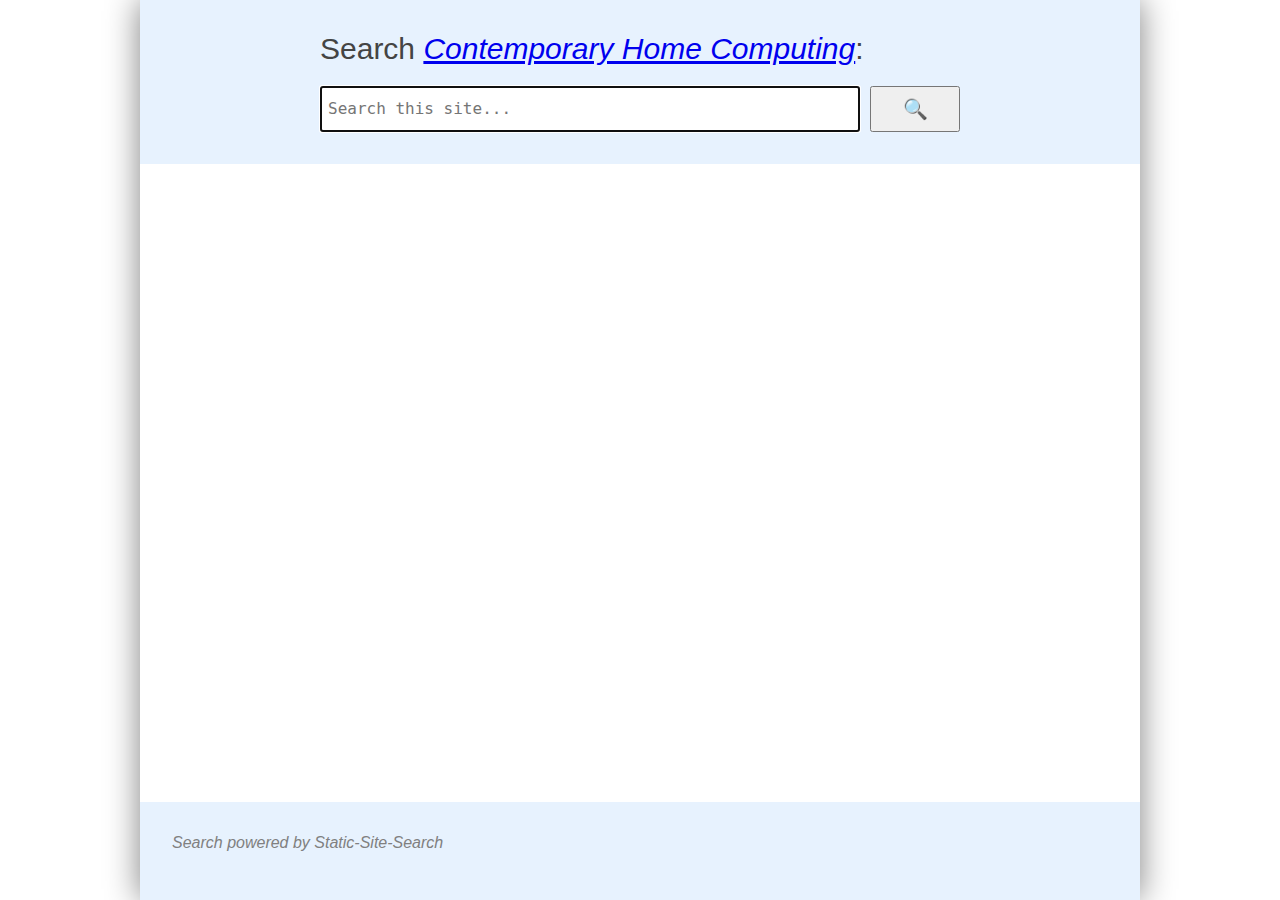
<file: docs/search-demo/search.html>
<!DOCTYPE html>
<html>
<head>
	<meta name="viewport" content="width=device-width, initial-scale=1">
	<meta charset="UTF-8">
	<title>Search</title>
	<link rel="stylesheet" href="search.css">
	<script src="search.js"></script>
</head>
<body>
	<!-- Templates -->
	<template id="result-template">
	    <section class="result">
            <h1><a href="#result_url"></a></h1>
            <a class="result-url" href="#result_url"></a>
            <p class="result-summary"></p>
        </section>
	</template>

	<header>
		<div id="centred">
			<h1>Search <a href="http://contemporary-home-computing.org"><i>Contemporary Home Computing</i></a>:</h1>
			<div id="search-inputs">
				<input id ="search-bar" type="search" placeholder="Search this site..." autofocus> <button id="search-button" type="button">&#128269;</button>
			</div>
			<script>document.getElementById("search-button").style.height = document.getElementById("search-bar").offsetHeight + "px";</script>
		</div>
	</header>

	<main>
		<!-- Results -->
		
	</main>

	<footer>
		<p class="powered-by">Search powered by Static-Site-Search</p>
	</footer>
</body>
</html>
</file>
<file: docs/search-demo/search.css>
body {
	max-width: 1000px;
	margin: auto;
	min-height: 100vh;
	box-shadow: 0px 0px 2em grey;
	display: flex;
	flex-direction: column;
	font-family: sans-serif;
}
header {
	background-color: hsl(210, 90%, 95%);
	padding: 2em;
}
header div#centred {
	margin: auto;
	max-width: 640px;
}
header h1 {
	font-weight: normal;
	font-size: 30px;
	margin-top: 0;
	color: #444;
}
header div#search-inputs {
	display: flex;
	max-width: 640px;
}
header input {
	font-family: monospace;
	font-size: 16px;
	line-height: 30px;
	padding: 6px;
	flex: 1;
}
header button {
	margin-left: 0.5em;
	font-size: 20px;
	width: 4.5em;
}
main {
	flex: 1;
	padding: 0 2em 0 2em;
}
main section.result h1 {
	font-size: 20px;
	font-weight: normal;
	margin-bottom: 4px;
}
main section.result a.result-url {
	color: green;
}
main section.result p.result-summary {
	margin-top: 8px;
}
main section.result a {
	text-decoration: none;
}
main section.result a:hover {
	text-decoration: underline;
}
footer {
	background-color: hsl(210, 90%, 95%);
	padding: 1em 2em 2em 2em;
}
p.powered-by {
	color: grey;
	font-style: italic;
	cursor: default;
}
</file>
